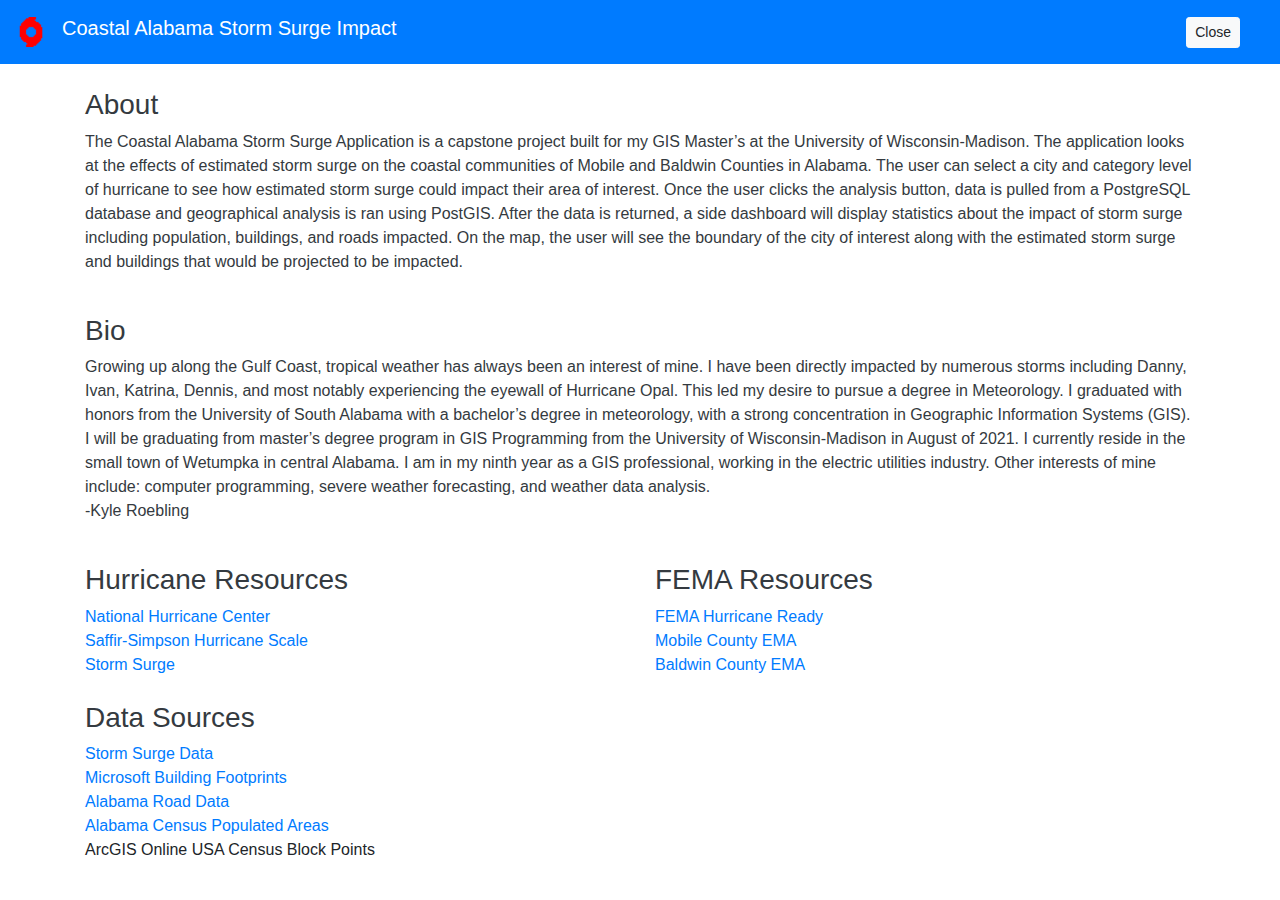
<file: templates/about.html>
<html lang="en" dir="ltr">
  <head>
    <meta charset="utf-8">
    <title>Storm Surge Application About</title>
    <!--Load Boostrap 4 js and css -->
    <meta name="viewport" content="width=device-width, initial-scale=1">
    <link rel="stylesheet" href="https://maxcdn.bootstrapcdn.com/bootstrap/4.5.2/css/bootstrap.min.css">

  </head>
  <body>
    <!-- Create Boostrap 4 Nav Bar -->
    <nav class="navbar navbar-expand-sm bg-primary navbar-dark">
      <a class="navbar-brand" href="#">
        <img src="../static/red-hurricane.png" alt="Logo" style="width:30px;color:red;">
      </a>
      <span class="navbar-text text-white">
          <h5>Coastal Alabama Storm Surge Impact</h5>
      </span>
      <button class="navbar-toggler" type="button" data-toggle="collapse" data-target="#collapsibleNavbar">
        <span class="navbar-toggler-icon"></span>
      </button>
      <!-- Everything inside here collaspes -->
      <div class="collapse navbar-collapse" id="collapsibleNavbar">
          <button type="button" class="btn btn-light btn-sm ml-auto my-2 mx-4" onclick="window.open('', '_self', ''); window.close();">Close</button>
      </div>
    </nav>

    <!-- Create About Text -->
    </br>
    <div class="container">
      <h3 class ="text-dark">About</h3>
      <p class="text-dark">
        The Coastal Alabama Storm Surge Application is a capstone project built for my GIS Master’s at the University of Wisconsin-Madison. The application looks at the effects of estimated storm surge on the coastal communities of Mobile and Baldwin Counties in Alabama. The user can select a city and category level of hurricane to see how estimated storm surge could impact their area of interest. Once the user clicks the analysis button, data is pulled from a PostgreSQL database and
        geographical analysis is ran using PostGIS. After the data is returned, a side dashboard will display statistics about the impact of storm surge including population, buildings, and roads impacted. On the map, the user will see the boundary of the city of interest along with the estimated storm surge and buildings that would be projected to be impacted.
      </p>
    </div></br>

    <!-- Create Bio Text -->
    <div class="container">
      <h3 class="text-dark">Bio</h3>
      <p class="text-dark">
        Growing up along the Gulf Coast, tropical weather has always been an interest of mine.  I have been directly impacted by numerous storms including Danny, Ivan, Katrina, Dennis, and most notably experiencing the eyewall of Hurricane Opal. This led my desire to pursue a degree in Meteorology.  I graduated with honors from the University of South Alabama with a bachelor’s degree in meteorology, with a strong concentration in Geographic Information Systems (GIS). I will be graduating from master’s degree program in GIS Programming from the University of Wisconsin-Madison in August of 2021.  I currently reside in the small town of Wetumpka in central Alabama.  I am in my ninth year as a GIS professional, working in the electric utilities industry. Other interests of mine include: computer programming, severe weather forecasting, and weather data analysis.
        </br> -Kyle Roebling
      </p>
    </div></br>

    <!-- Create Resources Area -->
    <div class="container">
      <div class="row">
        <div class="col-lg-6">
          <h3 class="text-dark">Hurricane Resources</h3>
          <a href="https://www.nhc.noaa.gov/" target="_blank">National Hurricane Center</a><br>
          <a href="https://www.nhc.noaa.gov/aboutsshws.php" target="_blank">Saffir-Simpson Hurricane Scale</a><br>
          <a href="https://www.nhc.noaa.gov/surge/" target="_blank">Storm Surge</a><br>
        </div>
        <div class="col-lg-6">
            <h3 class="text-dark">FEMA Resources</h3>
            <a href="https://www.ready.gov/hurricanes" target="_blank">FEMA Hurricane Ready</a><br>
            <a href="https://www.mcema.net/" target="_blank">Mobile County EMA</a><br>
            <a href="https://baldwincountyal.gov/departments/emergency-management-agency" target="_blank">Baldwin County EMA</a><br>
        </div>
      </div>
    </div></br>

    <!-- Create Data Resources Area -->
    <div class="container">

      <h3 class="text-dark">Data Sources</h3>
      <a href="https://www.nhc.noaa.gov/nationalsurge/" target="_blank">Storm Surge Data</a><br>
      <a href="https://github.com/Microsoft/USBuildingFootprints" target="_blank">Microsoft Building Footprints</a><br>
      <a href="https://catalog.data.gov/dataset/tiger-line-shapefile-2018-state-alabama-current-county-subdivision-state-based" target="_blank">Alabama Road Data</a><br>
      <a href="https://data-algeohub.opendata.arcgis.com/datasets/al-census-populated-places/explore?location=32.572691%2C-86.703613%2C7.00" target="_blank">Alabama Census Populated Areas</a><br>
      <p>ArcGIS Online USA Census Block Points</p>
      <div>
    </div>





    <!-- Include jQuery.js -->
    <script src="https://code.jquery.com/jquery-3.6.0.min.js"integrity="sha256-/xUj+3OJU5yExlq6GSYGSHk7tPXikynS7ogEvDej/m4="crossorigin="anonymous"></script>
    <script src="https://ajax.googleapis.com/ajax/libs/jquery/3.5.1/jquery.min.js"></script>


    <script src="https://cdnjs.cloudflare.com/ajax/libs/popper.js/1.16.0/umd/popper.min.js"></script>
    <script src="https://maxcdn.bootstrapcdn.com/bootstrap/4.5.2/js/bootstrap.min.js"></script>

  </body>
</html>
</file>
